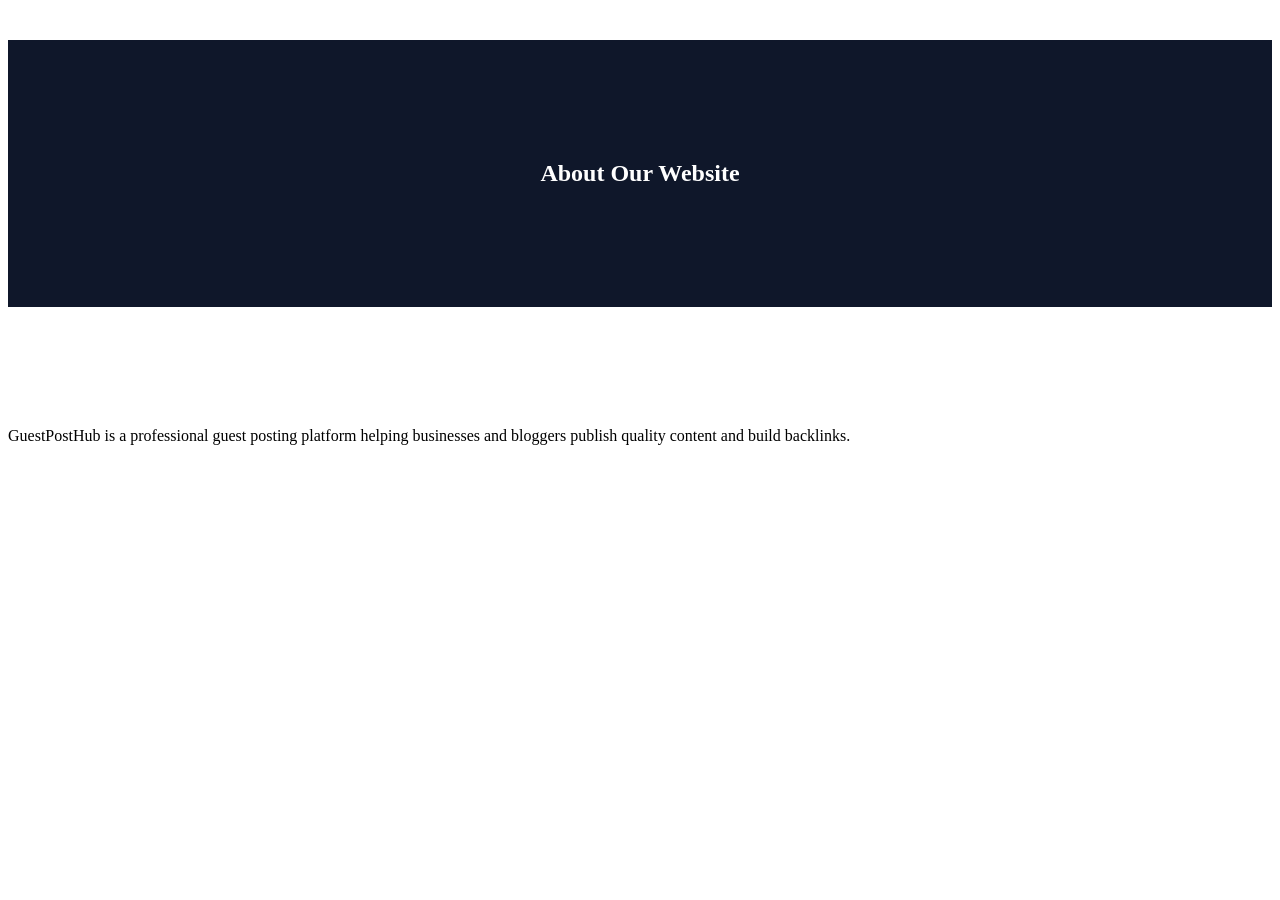
<file: about.html>
<!DOCTYPE html>
<html lang="en">
<head>
<meta charset="UTF-8">
<meta name="viewport" content="width=device-width, initial-scale=1.0">
<title>About Us</title>
<link rel="stylesheet" href="style.css">
</head>
<body>

<section class="page-banner">
<h1>About Our Website</h1>
</section>

<section class="content-page">
<div class="container">

<p>
GuestPostHub is a professional guest posting platform helping businesses and bloggers publish quality content and build backlinks.
</p>

</div>
</section>

</body>
</html>
</file>
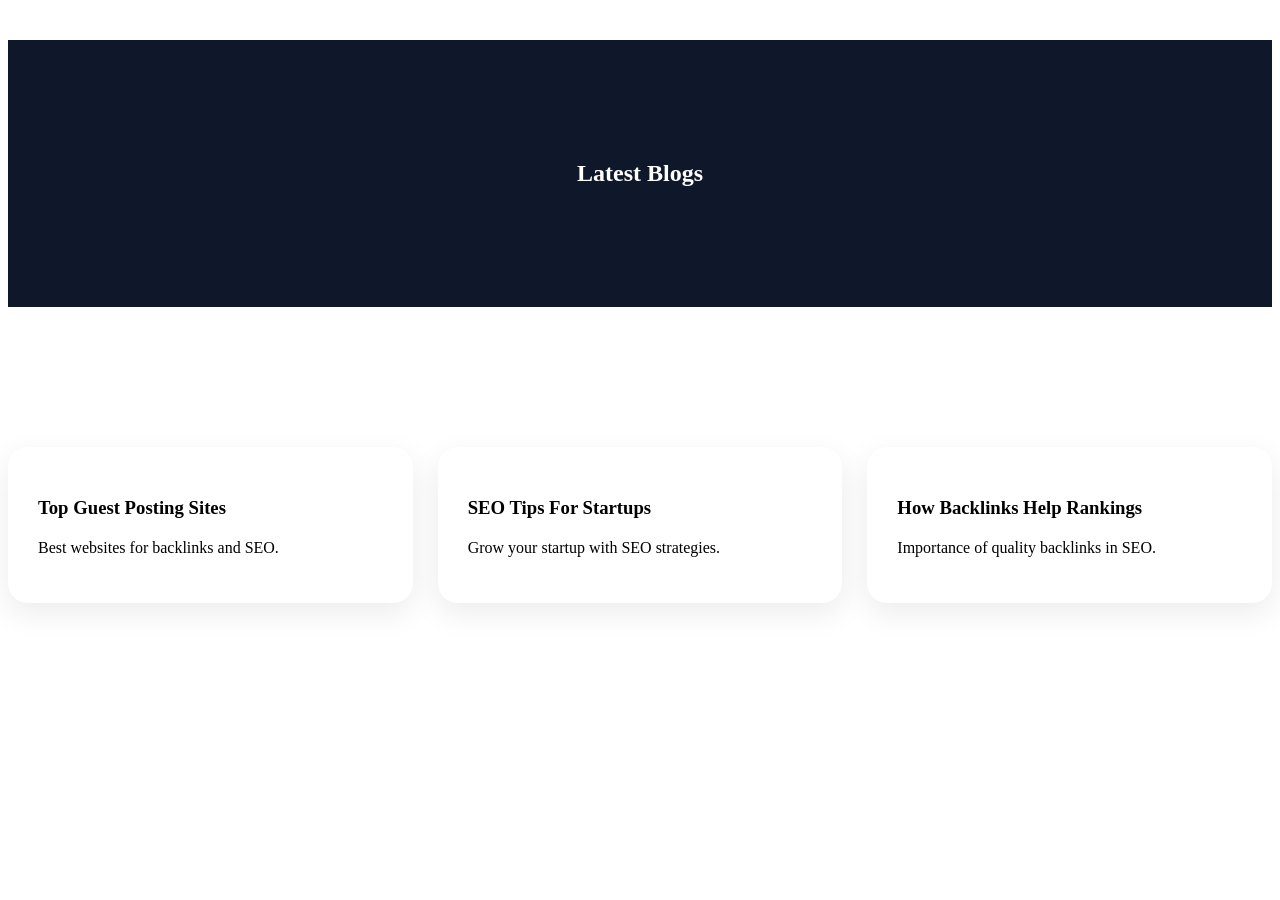
<file: blog.html>
<!DOCTYPE html>
<html lang="en">
<head>
<meta charset="UTF-8">
<meta name="viewport" content="width=device-width, initial-scale=1.0">
<title>Blog</title>
<link rel="stylesheet" href="style.css">
</head>
<body>

<section class="page-banner">
<h1>Latest Blogs</h1>
</section>

<section class="content-page">
<div class="container card-grid">

<div class="card">
<h3>Top Guest Posting Sites</h3>
<p>Best websites for backlinks and SEO.</p>
</div>

<div class="card">
<h3>SEO Tips For Startups</h3>
<p>Grow your startup with SEO strategies.</p>
</div>

<div class="card">
<h3>How Backlinks Help Rankings</h3>
<p>Importance of quality backlinks in SEO.</p>
</div>

</div>
</section>

</body>
</html>
</file>
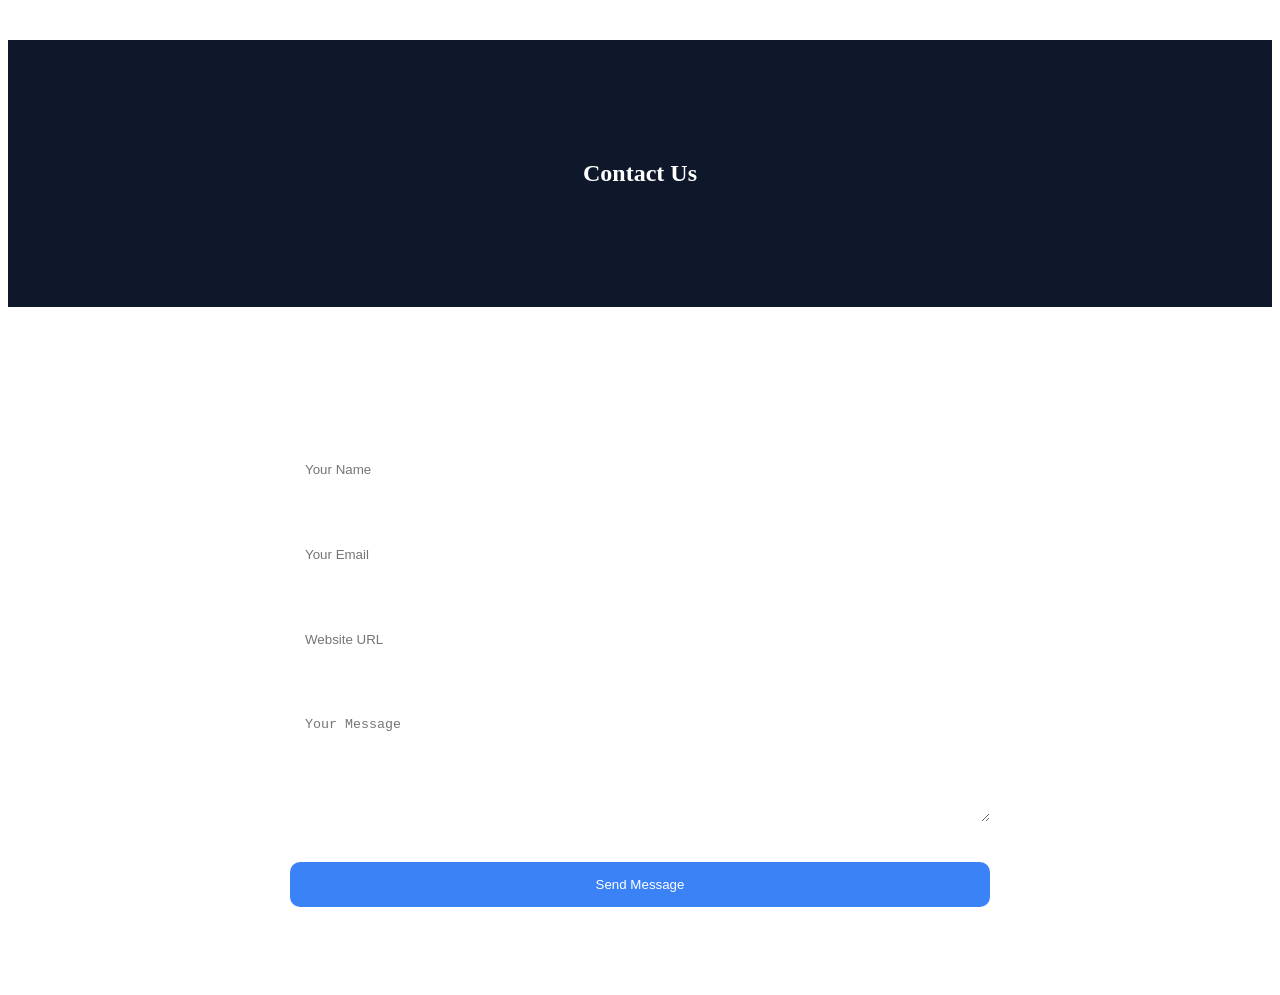
<file: contact.html>
<!DOCTYPE html>
<html lang="en">
<head>
<meta charset="UTF-8">
<meta name="viewport" content="width=device-width, initial-scale=1.0">
<title>Contact Us</title>
<link rel="stylesheet" href="style.css">
</head>
<body>

<section class="page-banner">
<h1>Contact Us</h1>
</section>

<section class="content-page">
<div class="container">

<form class="contact-form">
<input type="text" placeholder="Your Name">
<input type="email" placeholder="Your Email">
<input type="text" placeholder="Website URL">
<textarea rows="6" placeholder="Your Message"></textarea>
<button type="submit">Send Message</button>
</form>

</div>
</section>

<script src="script.js"></script>
</body>
</html>
</file>
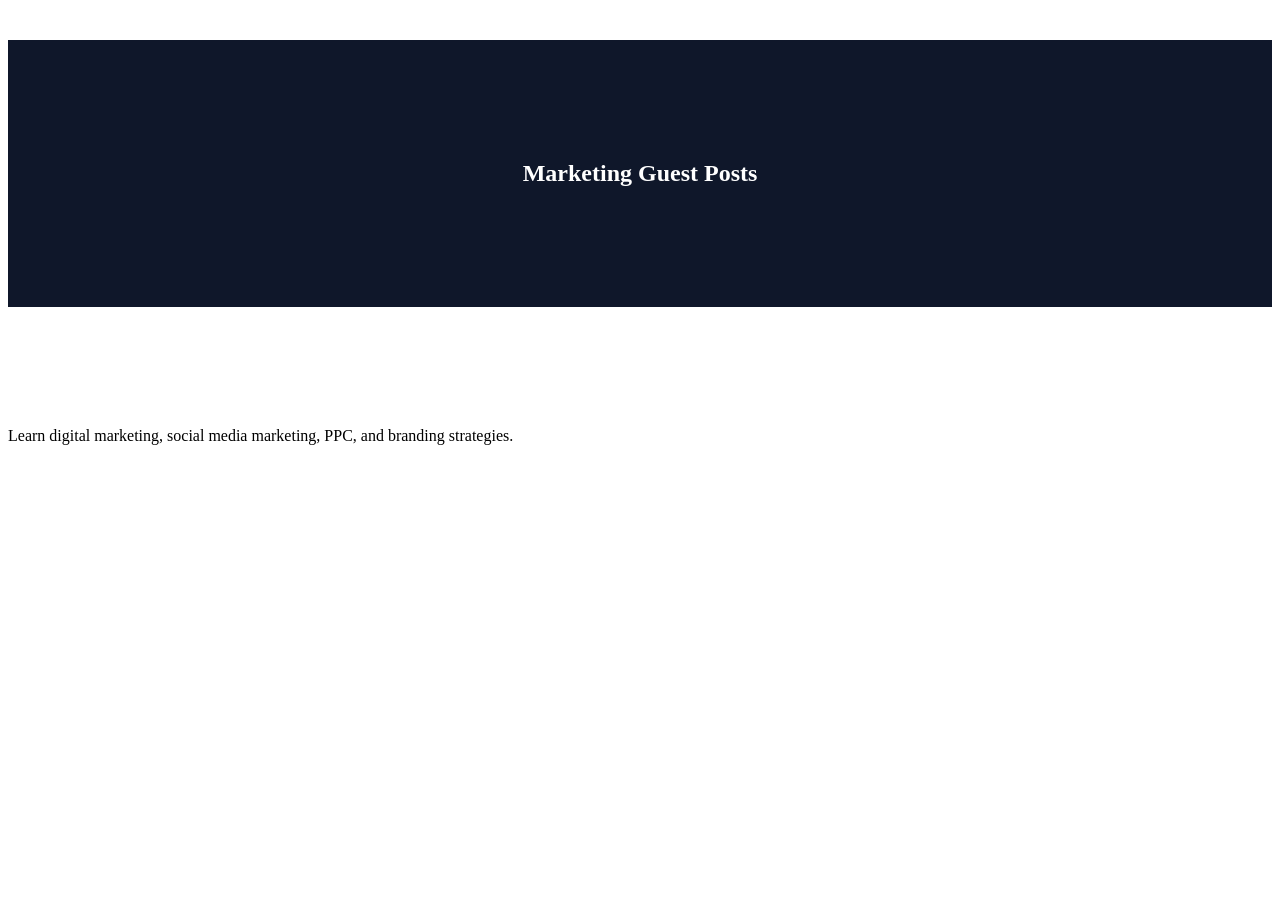
<file: marketing.html>
<!DOCTYPE html>
<html lang="en">
<head>
<meta charset="UTF-8">
<meta name="viewport" content="width=device-width, initial-scale=1.0">
<title>Marketing Guest Posts</title>
<link rel="stylesheet" href="style.css">
</head>
<body>

<section class="page-banner">
<h1>Marketing Guest Posts</h1>
</section>

<section class="content-page">
<div class="container">

<p>
Learn digital marketing, social media marketing, PPC, and branding strategies.
</p>

</div>
</section>

</body>
</html>
</file>
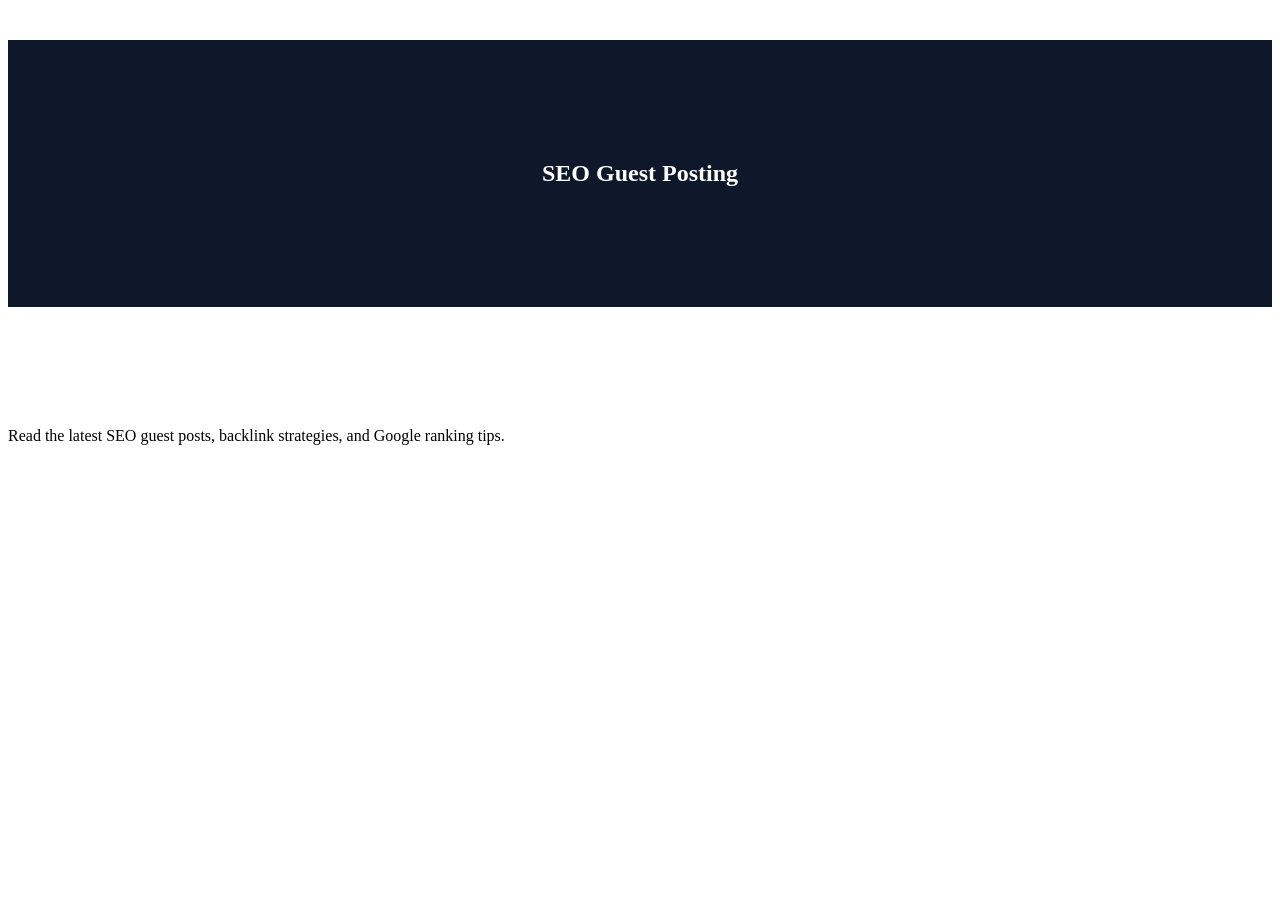
<file: seo.html>
<!DOCTYPE html>
<html lang="en">
<head>
<meta charset="UTF-8">
<meta name="viewport" content="width=device-width, initial-scale=1.0">
<title>SEO Guest Posts</title>
<link rel="stylesheet" href="style.css">
</head>
<body>

<section class="page-banner">
<h1>SEO Guest Posting</h1>
</section>

<section class="content-page">
<div class="container">

<p>
Read the latest SEO guest posts, backlink strategies, and Google ranking tips.
</p>

</div>
</section>

</body>
</html>
</file>
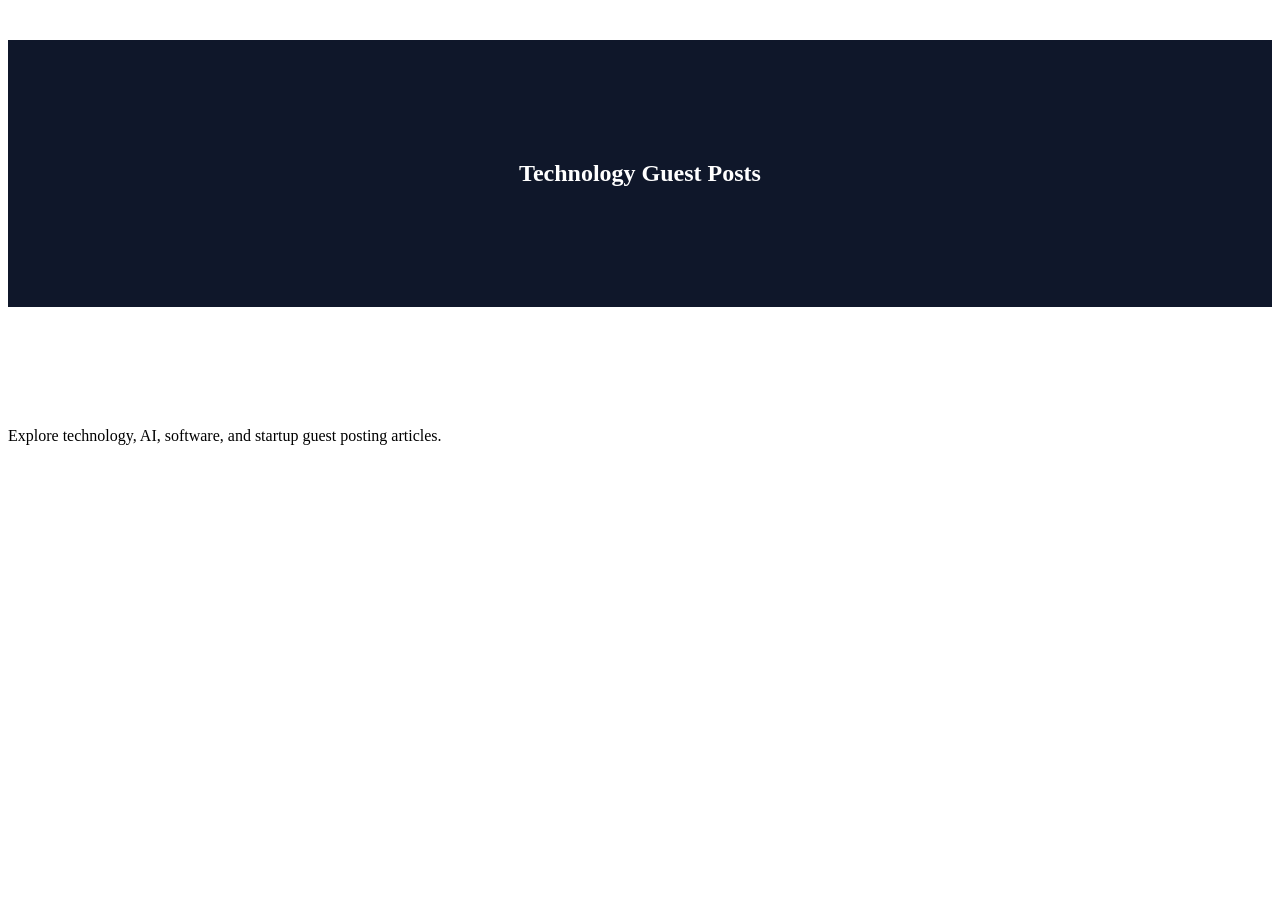
<file: technology.html>
<!DOCTYPE html>
<html lang="en">
<head>
<meta charset="UTF-8">
<meta name="viewport" content="width=device-width, initial-scale=1.0">
<title>Technology Guest Posts</title>
<link rel="stylesheet" href="style.css">
</head>
<body>

<section class="page-banner">
<h1>Technology Guest Posts</h1>
</section>

<section class="content-page">
<div class="container">

<p>
Explore technology, AI, software, and startup guest posting articles.
</p>

</div>
</section>

</body>
</html>
</file>
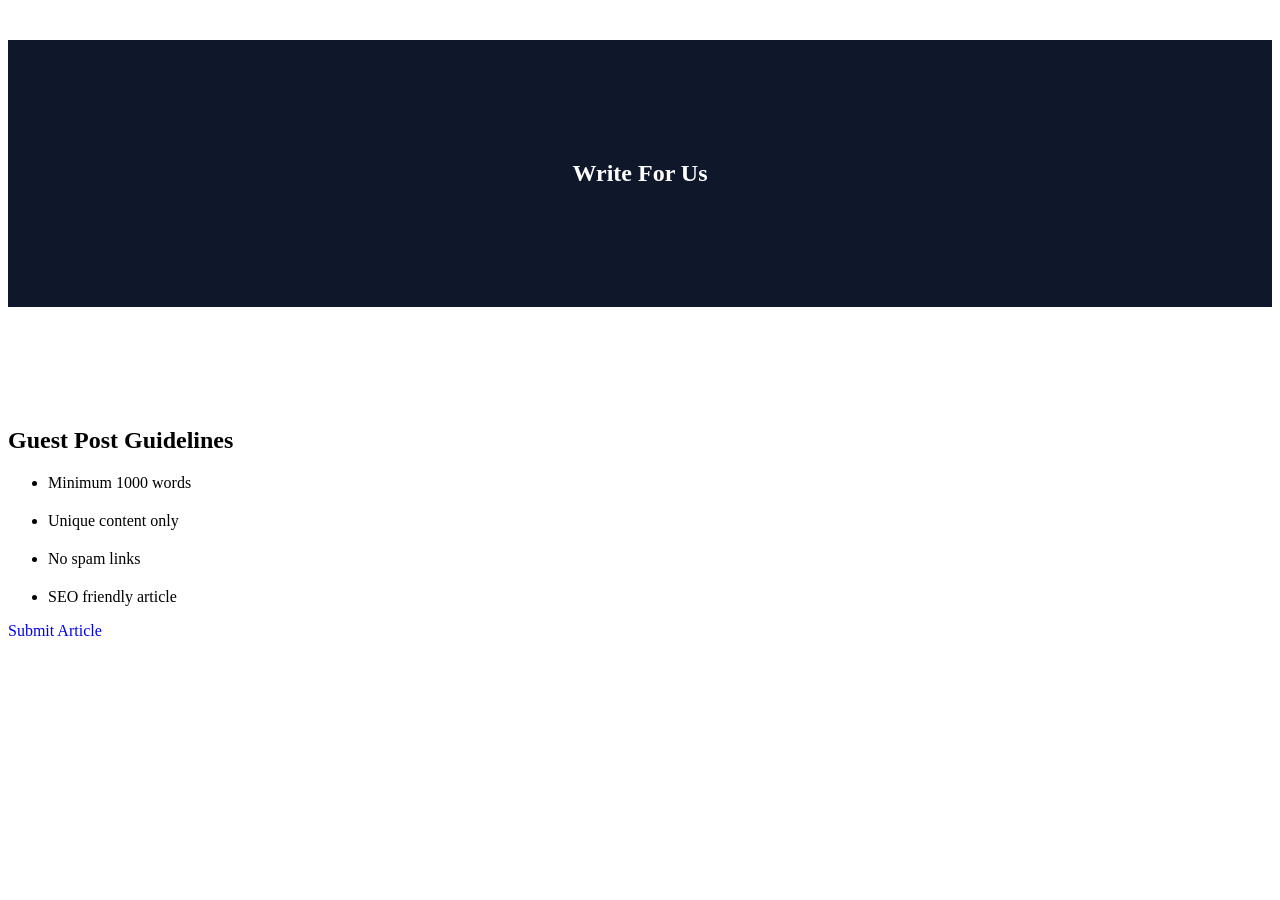
<file: write-for-us.html>
<!DOCTYPE html>
<html lang="en">
<head>
<meta charset="UTF-8">
<meta name="viewport" content="width=device-width, initial-scale=1.0">
<title>Write For Us</title>
<link rel="stylesheet" href="style.css">
</head>
<body>

<section class="page-banner">
<h1>Write For Us</h1>
</section>

<section class="content-page">
<div class="container">

<h2>Guest Post Guidelines</h2>

<ul>
<li>Minimum 1000 words</li>
<li>Unique content only</li>
<li>No spam links</li>
<li>SEO friendly article</li>
</ul>

<a href="contact.html" class="btn">Submit Article</a>

</div>
</section>

</body>
</html>
</file>
<file: style.css>
*{
text-decoration:none;
margin-top:20px;
}

.categories,
.content-page{
padding:80px 0;
}

.title{
text-align:center;
margin-bottom:50px;
}

.card-grid{
display:grid;
grid-template-columns:repeat(auto-fit,minmax(250px,1fr));
gap:25px;
}

.card{
background:#fff;
padding:30px;
border-radius:20px;
box-shadow:0 10px 30px rgba(0,0,0,0.08);
}

.page-banner{
background:#0f172a;
color:#fff;
padding:100px 20px;
text-align:center;
}

.contact-form{
display:grid;
gap:20px;
max-width:700px;
margin:auto;
}

.contact-form input,
.contact-form textarea{
padding:15px;
border:none;
border-radius:10px;
}

.contact-form button{
background:#3b82f6;
color:#fff;
padding:15px;
border:none;
border-radius:10px;
}

footer{
background:#020617;
color:#fff;
text-align:center;
padding:25px;
}

@media(max-width:768px){
.hero h1{
font-size:36px;
}

.nav{
flex-direction:column;
gap:20px;
}

.nav ul{
flex-direction:column;
text-align:center;
}
}
</file>
